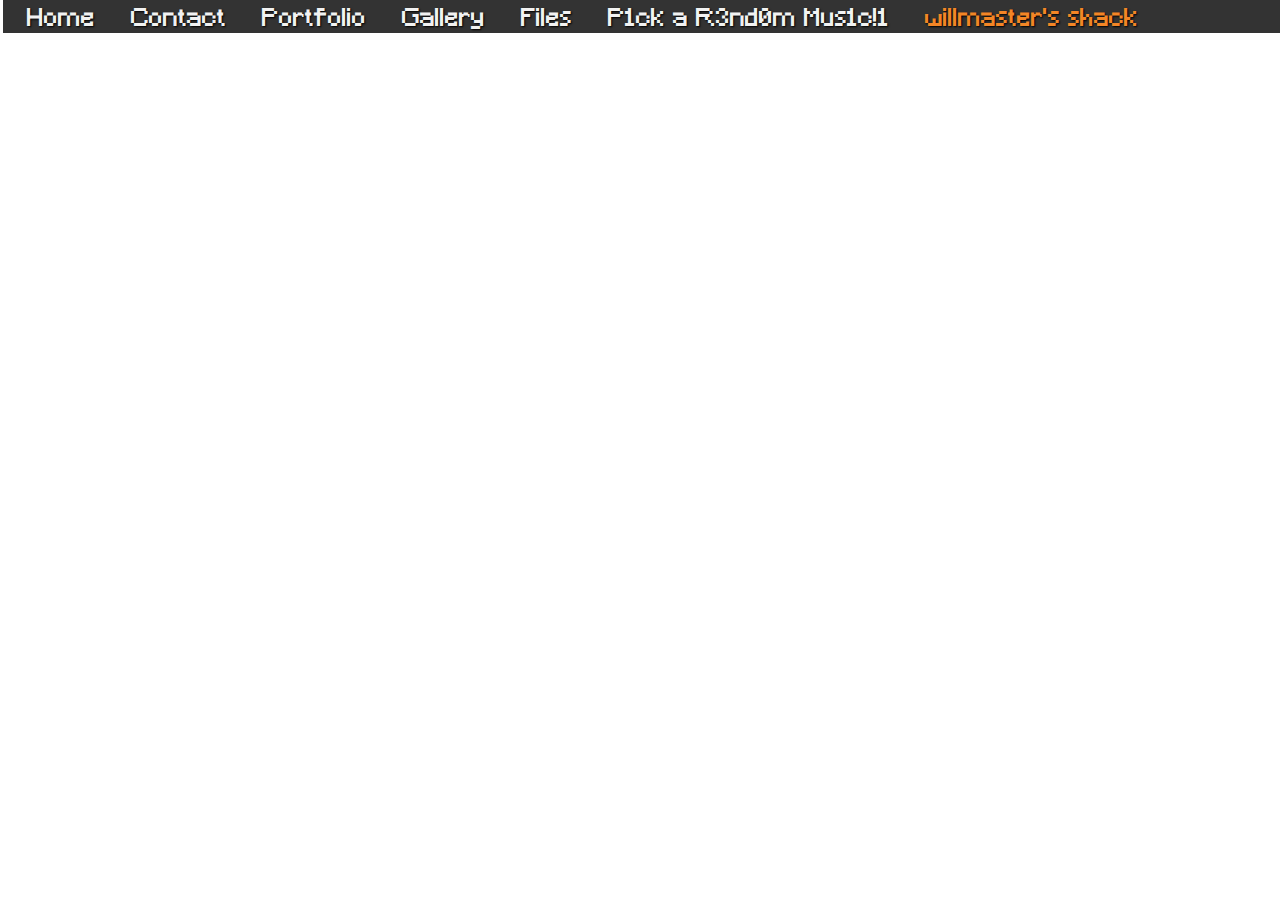
<file: contact.html>
<html>

<head>

    <title>Contact - willmaster's shack</title>

</head>

<body>

    <iframe src="resources/main.html" style="
        position: fixed;
        left: 0%;
        top: 0%;
        width:100%; 
        height: 100%; 
        border:none;
    "></iframe>

</body>


</html>
</file>
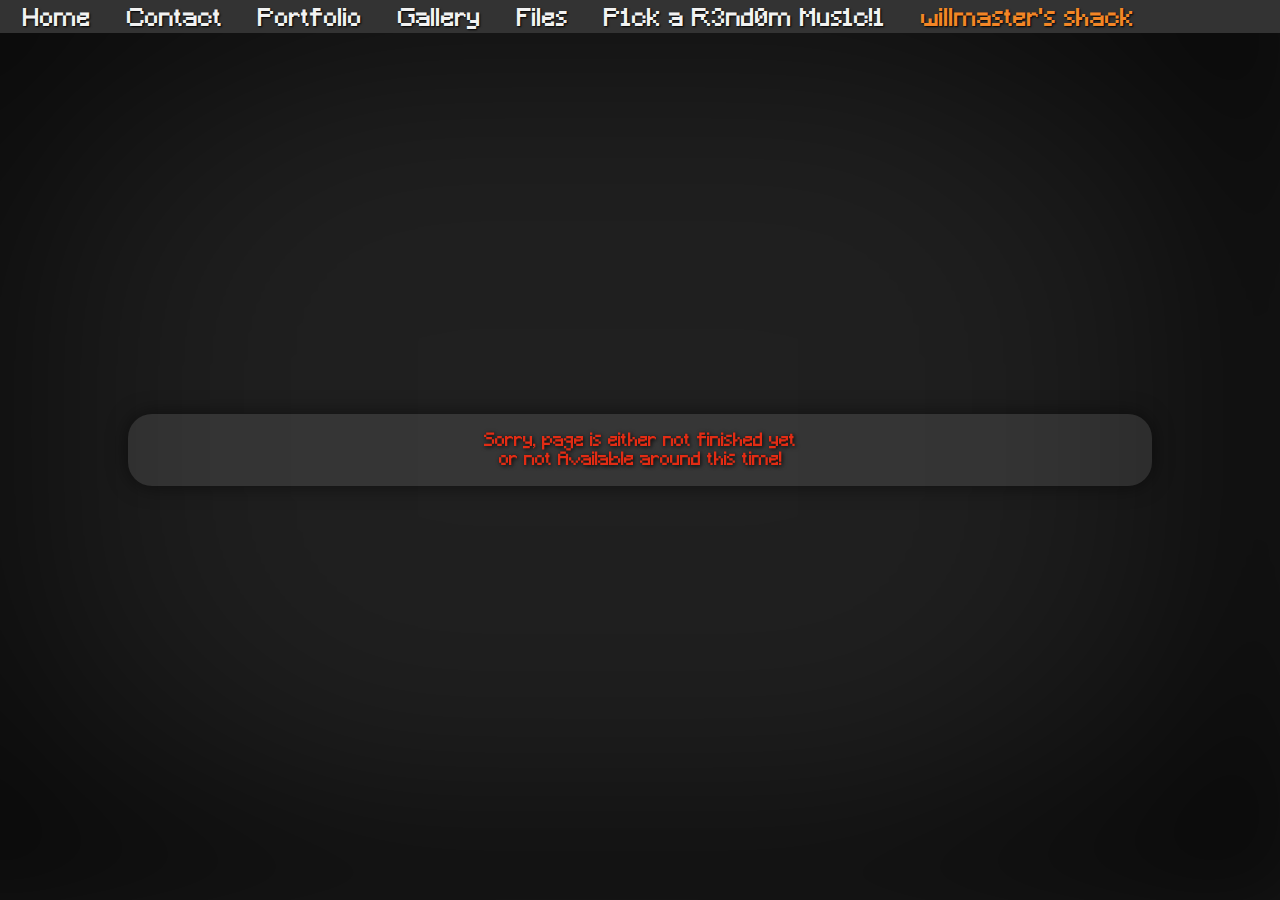
<file: disabled.html>
<html>

<head>

    <title>Not Available - willmaster's shack</title>
    <link rel="icon" type="image/png" href="icon_web.png">

    <link rel="stylesheet" href="disabled.css">

</head>

<body>

    <iframe src="resources/main.html" style="
        position: fixed;
        left: -4px;
        top: -8px;
        width: 101%; 
        height: 58px; 
        border: none;
    "></iframe>

    <div class="contact_box">
        <p class="main_text">Sorry, page is either not finished yet<br> or not Available around this time!</p>
    </div>

    <img class="vignette" src="resources/imgs/vignette.png">

</body>


</html>
</file>
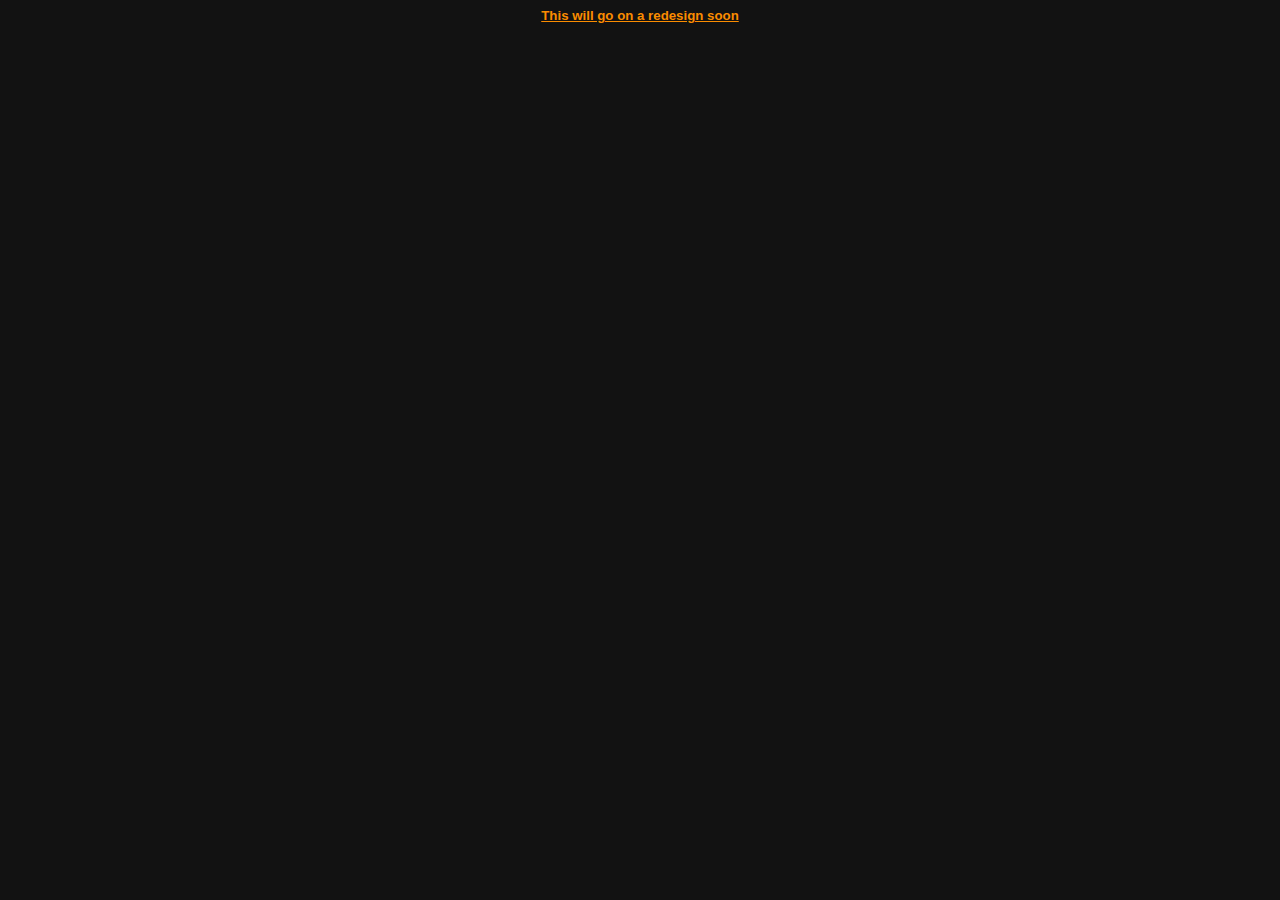
<file: encoreintrovideo.html>
<html lang="en">
<head>
  <title>Encore Intro Video</title>
  <link rel="icon" type="image/x-icon" href="/Images/icon.ico">
  <style>
    body {
      background-color: #121212;
      color: white;
      font-family: Arial, sans-serif;
      font-weight: bold;
    }
  </style>
</head>
<body>
  
<h5 style="text-align:center;"><span style="color:#fb8c00;"><strong><u>This will go on a redesign soon</u></strong></span><br><br><span style="color:#fb8c00;"><strong></strong></span></h5>
<p>&nbsp;</p>
</body>
</html>
</file>
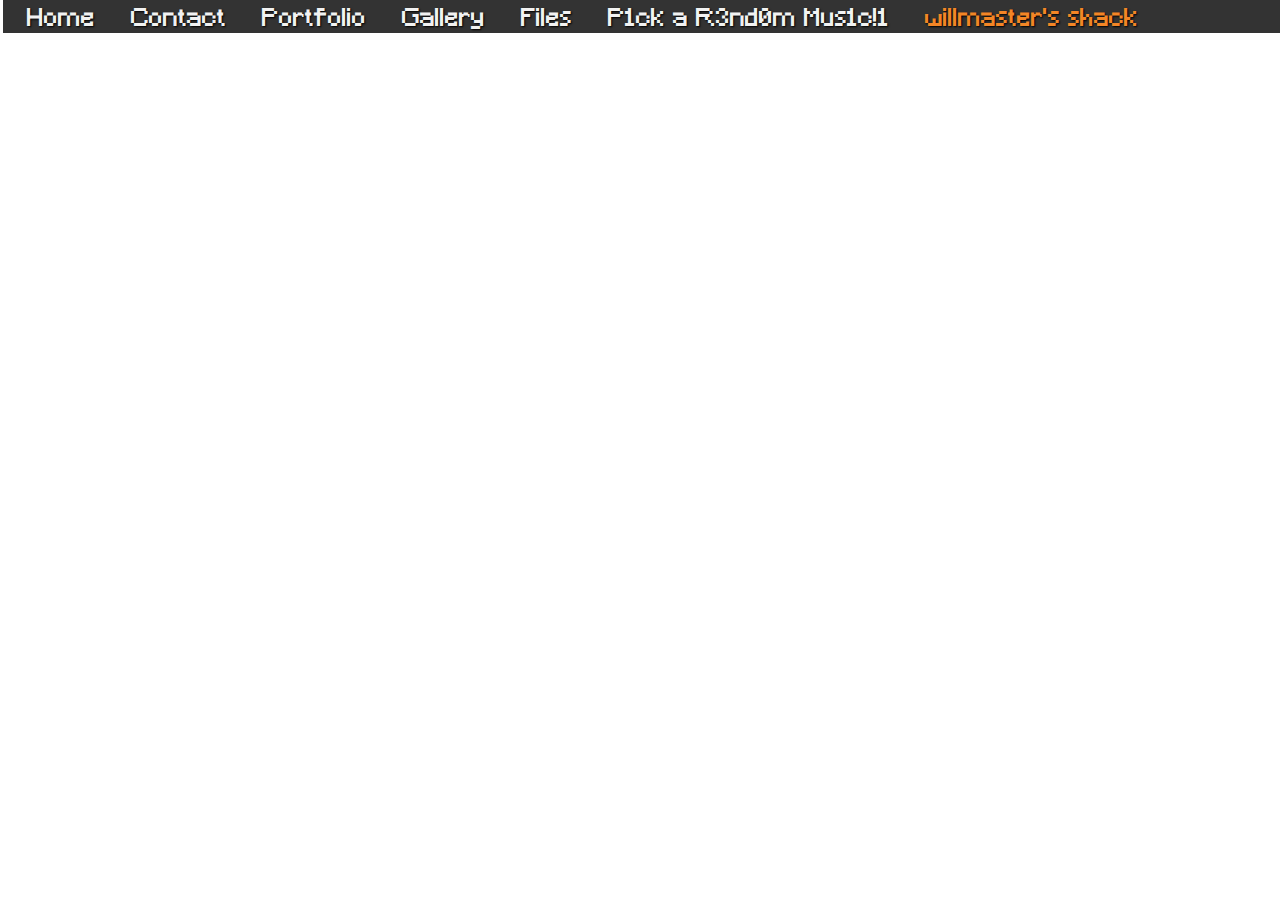
<file: resources/main.html>
<html>

<head>

    <link rel="stylesheet" href="main.css">

</head>

<body>

    <iframe src="topbar/topbar.html" style="
        position: fixed;
        left: -.4%;
        top: -1%;
        width:102%; 
        height: 102%; 
        border:none;
    "></iframe>

</body>

</html>
</file>
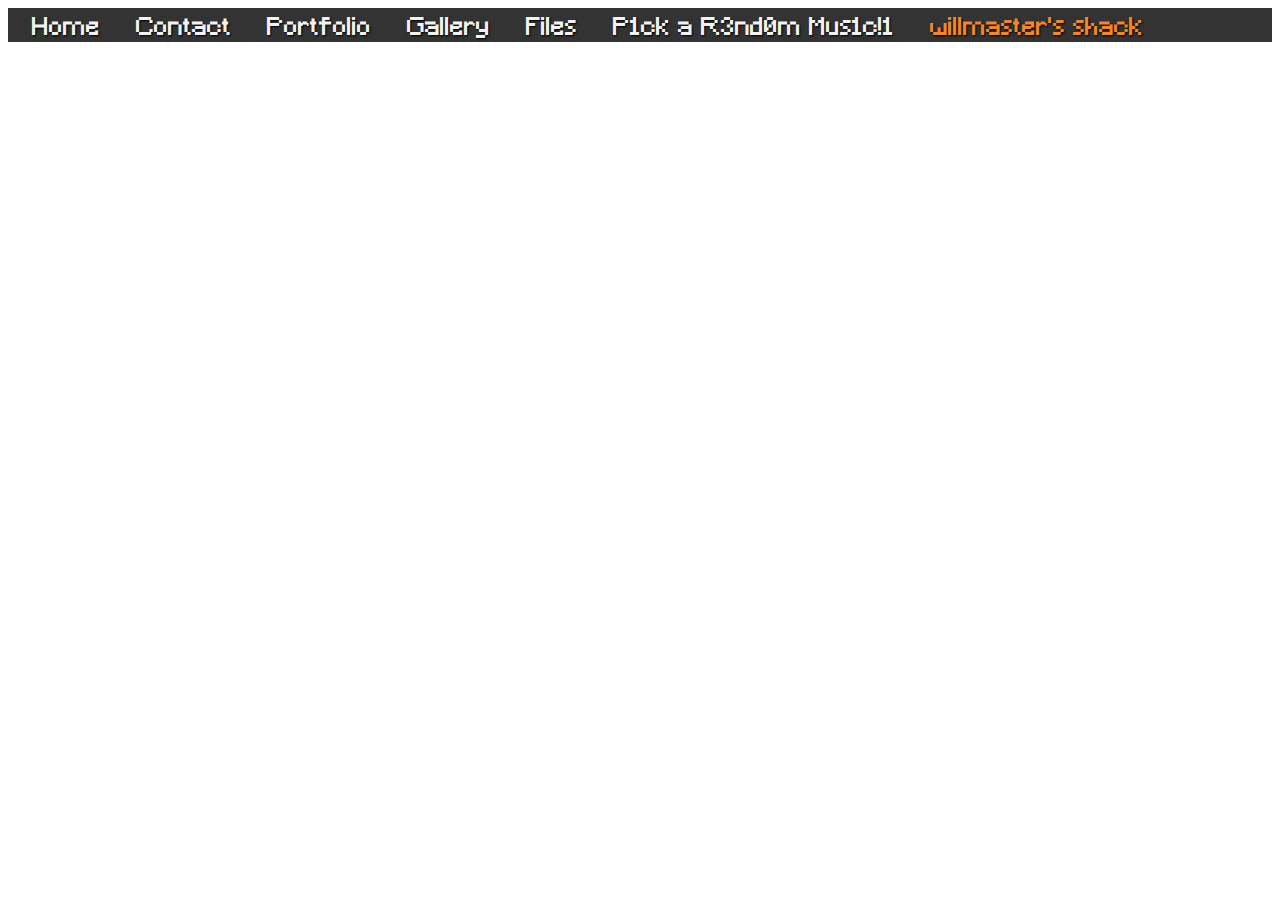
<file: resources/topbar/topbar.html>
<html>

<head>

    <link rel="stylesheet" href="topbar.css">

</head>

<body>

    <!-- Edited for github, for future do just "/contact" -->
    <!-- <a href="https://willmasterrr.github.io/lol" class="name" target="_top">willmaster's shack</a> -->

    <div class="hover" >

        <!-- <a href="https://willmasterrr.github.io/" onclick="window.open('https://willmasterrr.github.io/', '_self');">
            Home
        </a> -->

        <a href="https://willmasterrr.github.io" target="_top">Home</a>
        <a href="https://willmasterrr.github.io/contact" target="_top">Contact</a>

        <a href="https://willmasterrr.github.io/disabled" target="_top">Portfolio</a>
        <a href="https://willmasterrr.github.io/disabled" target="_top">Gallery</a>
        <a href="https://willmasterrr.github.io/disabled" target="_top">Files</a>

        <a href="https://willmasterrr.github.io/disabled" target="_top">P1ck a R3nd0m Mus1c!1</a>

        <a href="https://i.imgur.com/5CPqLb2.png" class="name" target="_top">willmaster's shack</a>
    </div>


</body>


</html>
</file>
<file: disabled.css>
:root {
  --maincol: #e22c14;
}

@font-face {
  font-family: font1;
  src: url("resources/font/Minecraft.ttf");
}

body {
    background-color: rgb(32, 32, 32)
}

.vignette {
    filter: blur(70px) brightness(0%) opacity(80%);
    width: 115%; height: 115%; 
    position: fixed;
    z-index: -1;
    top: -10%;
    left: -10%;
}

.contact_box p {
    font-family: font1, sans-serif;
    font-size: 110%;
    color: var(--maincol);
    text-shadow: 1px 1px 4px #000000;
    text-align: center;
}

.contact_box {
    position: fixed;
    top: 50%;
    left: 50%;
    transform: translate(-50%, -50%);
    width: 80%;
    height: 8%;
    background-color: rgba(255, 255, 255, 0.1);
    border-radius: 24px;
    box-shadow: 0 0 20px rgba(0, 0, 0, 0.5);
    z-index: 1;
}
</file>
<file: resources/main.css>
body {
    background-color: #22222200;
    padding: 0;
    margin: 0;
}
</file>
<file: resources/topbar/topbar.css>
:root {
  --maincol: #f38626;
}

@font-face {
  font-family: font1;
  src: url("../font/Minecraft.ttf");
}

.hover {
  overflow: hidden;
  background-color: #333;
  left: 0;
}

.hover .name {
  text-align: right;
  color: var(--maincol)
}

.hover .name:hover {
    animation-delay: 9999999999999999999999s;
}

.hover a {
  float: left;
  display: block;
  font-family: font1;
  font-size: 24px;
  color: #f2f2f2;
  text-align: center;
  padding-right: 12px;
  padding-left: 24px;
  padding-top: 8;
  text-decoration: none;
  text-shadow: 1px 1px 2px #000000;
}

.hover a:hover {
    animation-name: example;
    animation-duration: 1s;
    animation-delay: 0s;
    animation-iteration-count: infinite;
    animation-timing-function: ease-in-out;
    animation-direction: alternate;
}

@keyframes example {
  0%   { color: #ffffff; }
  50%  { color: var(--maincol) }
  100% { color: #f2f2f2; }
}
</file>
